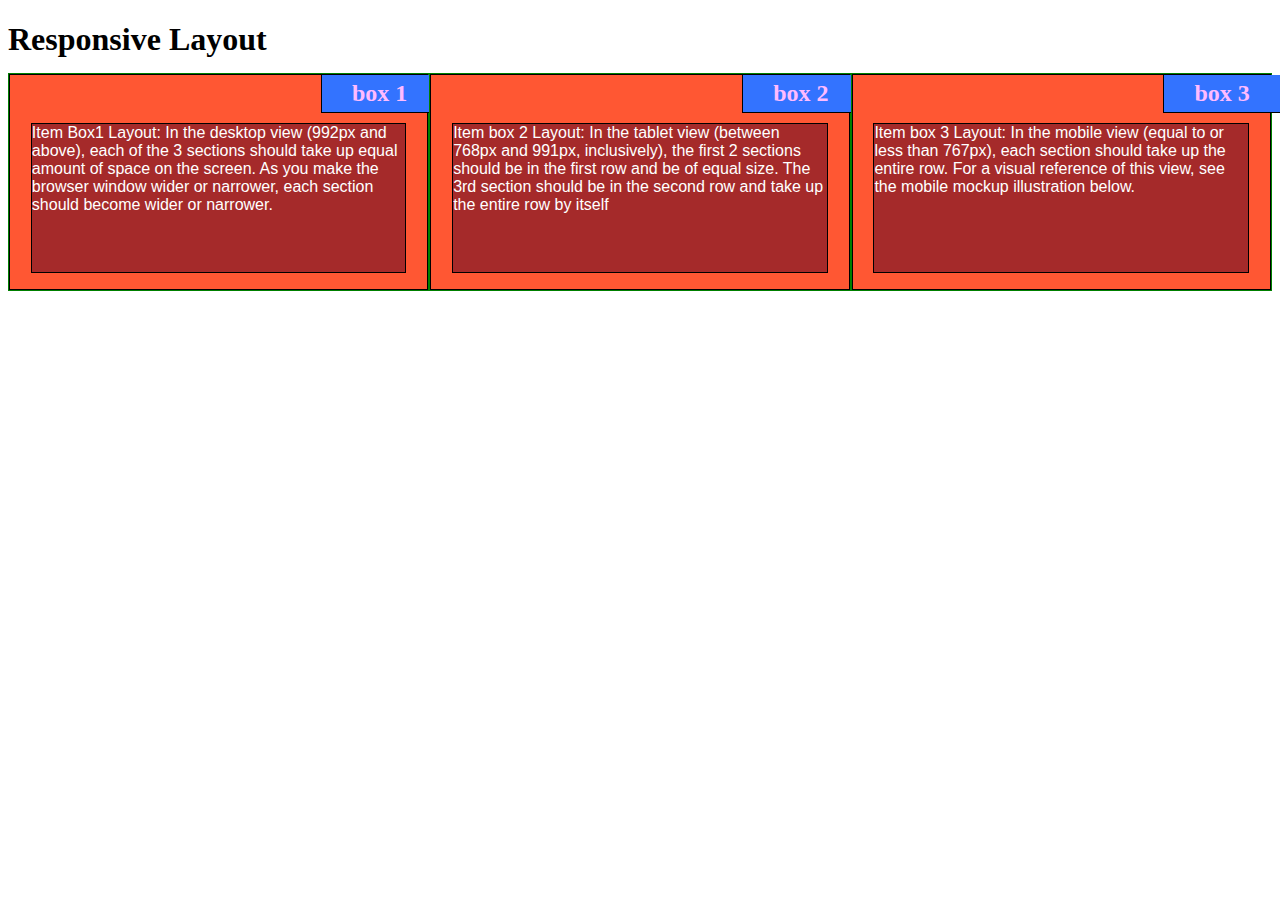
<file: mod2_solution/index.html>
<!DOCTYPE html>
<html>
<head>
<meta charset="utf-8">
<meta name="viewport" content="width=device-width, initial-scale=1" >
<title>Responsive Layout</title>
 <link rel="stylesheet" href=".\css\Mod2_Soluton_Style.css"> 
</head>
<body>
<h1>Responsive Layout</h1>

<div class="row">
  
  <div class="col-lg-4 col-md-6 col-sm-12">
 <div  class="content">
    <h2>box 1</h2>
    <p> Item Box1 Layout: In the desktop view (992px and above), each of the 3 sections should take up equal amount of space on the screen. As you make the browser window wider or narrower, each section should become wider or narrower.</p>
  </div>
  </div>
  
  <div class="col-lg-4 col-md-6 col-sm-12">
     <div  class="content">
    <h2>box 2</h2>
    <p>Item box 2 Layout: In the tablet view (between 768px and 991px, inclusively), the first 2 sections should be in the first row and be of equal size. The 3rd section should be in the second row and take up the entire row by itself</p>
  </div>
  </div>
  <div class="col-lg-4 col-md-12 col-sm-12">
<div  class="content">
    <h2>box 3</h2>
    <p>Item box 3 Layout: In the mobile view (equal to or less than 767px), each section should take up the entire row. For a visual reference of this view, see the mobile mockup illustration below.</p>
  </div>
  </div>

</div>
 <div class="clear"></div>
</body>
</html>
</file>
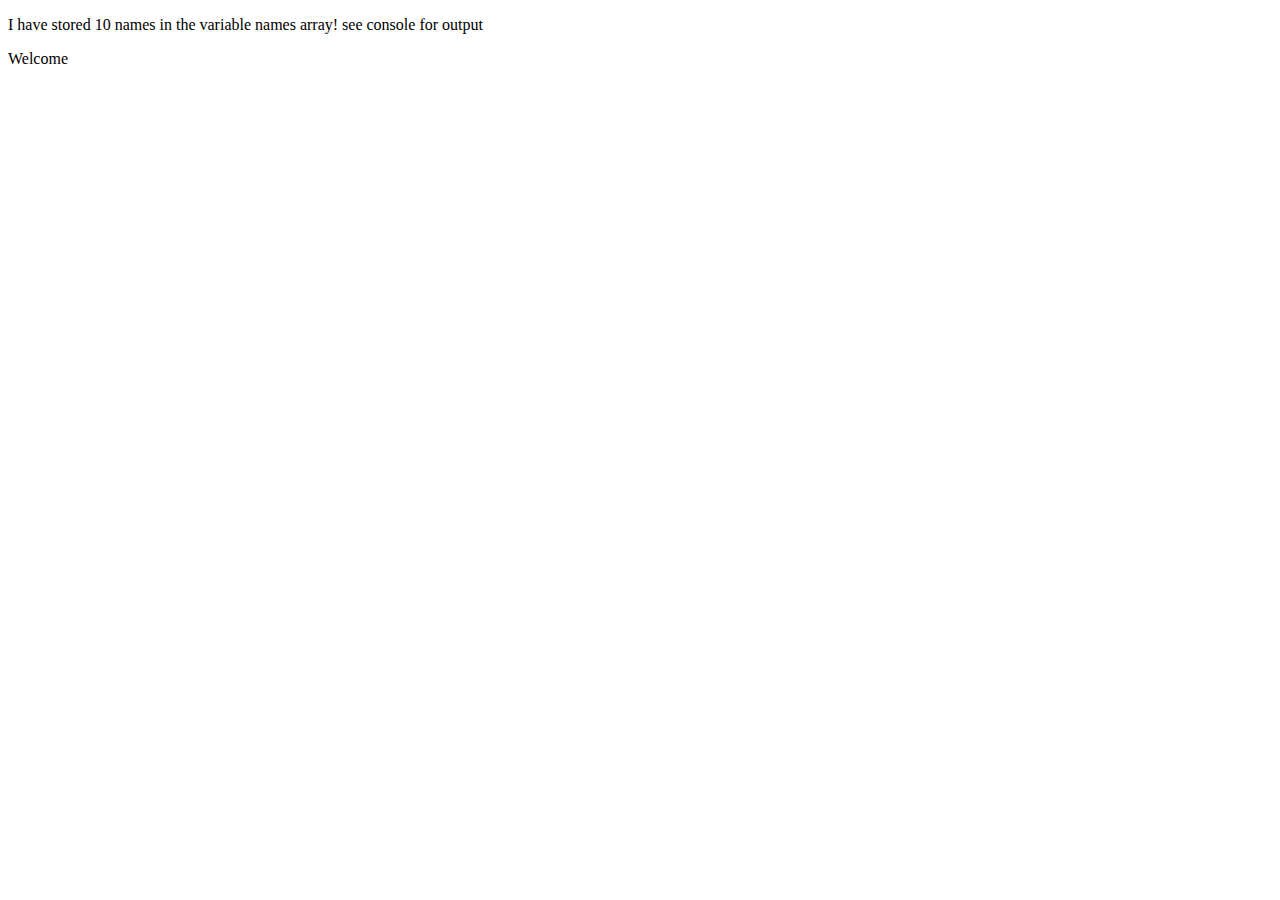
<file: mod4_solution/index.html>
<!DOCTYPE html>
<html>

<head>
    <meta charset="utf-8">
    <title> Module 4</title>
    <script src="js\SpeakHello.js"></script> 
    <script src="js\GoodBye.js"></script> 
    <script src="js\script.js"></script>
</head>

<body>
    <p>I have stored 10 names in the variable names array! see console for output</p>
    Welcome 
    
</body>

</html>
</file>
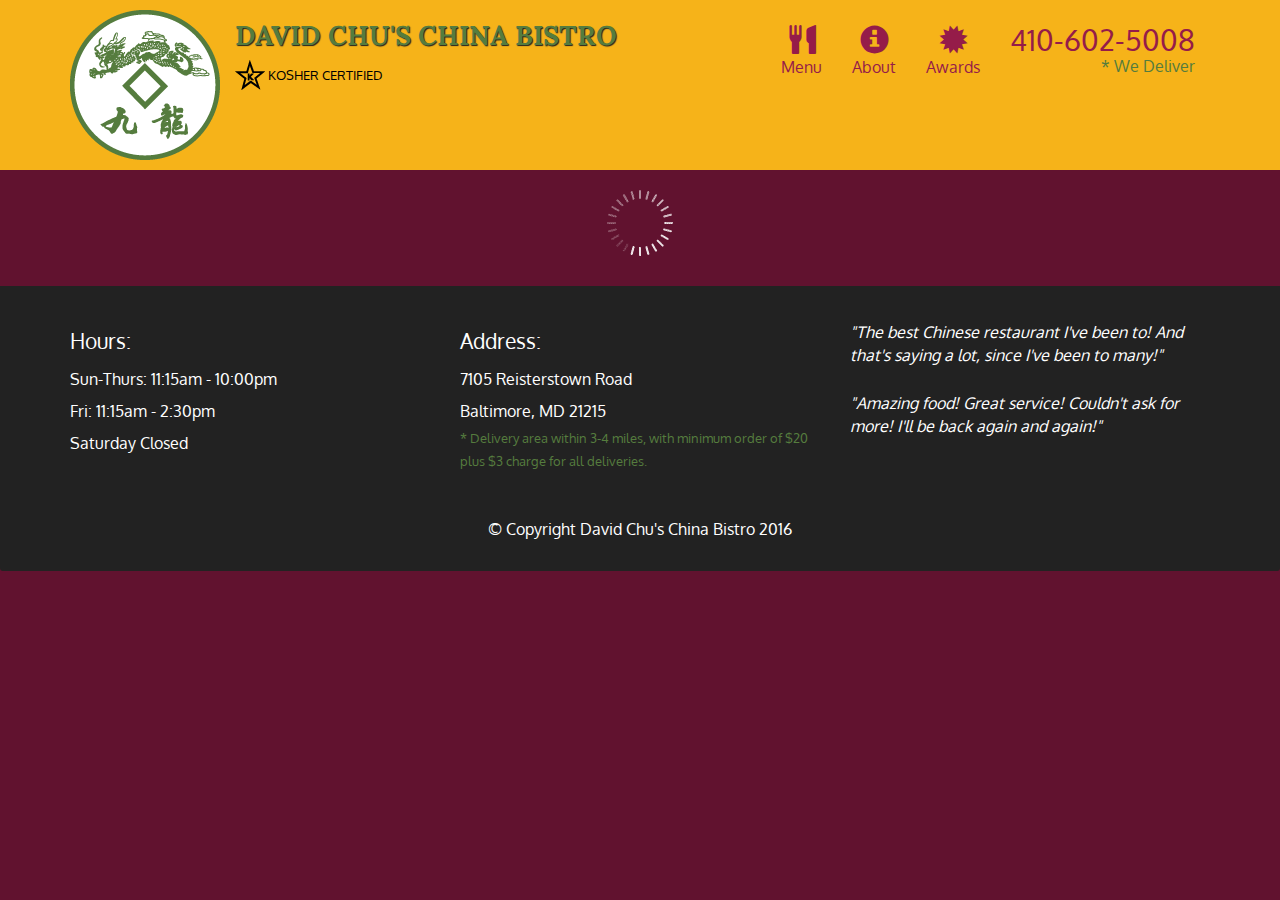
<file: mod5_solution/index.html>
<!doctype html>
<html lang="en">
  <head>
    <meta charset="utf-8">
    <meta http-equiv="X-UA-Compatible" content="IE=edge">
    <meta name="viewport" content="width=device-width, initial-scale=1">
    <title>David Chu's China Bistro</title>
    <link rel="stylesheet" href="css/bootstrap.min.css">
    <link rel="stylesheet" href="css/styles.css">
    <link href='https://fonts.googleapis.com/css?family=Oxygen:400,300,700' rel='stylesheet' type='text/css'>
    <link href='https://fonts.googleapis.com/css?family=Lora' rel='stylesheet' type='text/css'>
  </head>
<body>
  <header>
    <nav id="header-nav" class="navbar navbar-default">
      <div class="container">
        <div class="navbar-header">
          <a href="index.html" class="pull-left visible-md visible-lg">
            <div id="logo-img" alt="Logo image"></div>
          </a>

          <div class="navbar-brand">
            <a href="index.html"><h1>David Chu's China Bistro</h1></a>
            <p>
              <img src="images/star-k-logo.png" alt="Kosher certification">
              <span>Kosher Certified</span>
            </p>
          </div>

          <button id="navbarToggle" type="button" class="navbar-toggle collapsed" data-toggle="collapse" data-target="#collapsable-nav" aria-expanded="false">
            <span class="sr-only">Toggle navigation</span>
            <span class="icon-bar"></span>
            <span class="icon-bar"></span>
            <span class="icon-bar"></span>
          </button>
        </div>
        
        <div id="collapsable-nav" class="collapse navbar-collapse">
           <ul id="nav-list" class="nav navbar-nav navbar-right">
            <li id="navHomeButton" class="visible-xs active">
              <a href="index.html">
                <span class="glyphicon glyphicon-home"></span> Home</a>
            </li>
            <li id="navMenuButton">
              <a href="#" onclick="$dc.loadMenuCategories();">
                <span class="glyphicon glyphicon-cutlery"></span><br class="hidden-xs"> Menu</a>
            </li>
            <li>
              <a href="#">
                <span class="glyphicon glyphicon-info-sign"></span><br class="hidden-xs"> About</a>
            </li>
            <li>
              <a href="#">
                <span class="glyphicon glyphicon-certificate"></span><br class="hidden-xs"> Awards</a>
            </li>
            <li id="phone" class="hidden-xs">
              <a href="tel:410-602-5008">
                <span>410-602-5008</span></a><div>* We Deliver</div>
            </li>
          </ul><!-- #nav-list -->
        </div><!-- .collapse .navbar-collapse -->
      </div><!-- .container -->
    </nav><!-- #header-nav -->
  </header>

  <div id="call-btn" class="visible-xs">
    <a class="btn" href="tel:410-602-5008">
    <span class="glyphicon glyphicon-earphone"></span>
    410-602-5008
    </a>
  </div>
  <div id="xs-deliver" class="text-center visible-xs">* We Deliver</div>

  <div id="main-content" class="container"></div>

  <footer class="panel-footer">
    <div class="container">
      <div class="row">
        <section id="hours" class="col-sm-4">
          <span>Hours:</span><br>
          Sun-Thurs: 11:15am - 10:00pm<br>
          Fri: 11:15am - 2:30pm<br>
          Saturday Closed
          <hr class="visible-xs">
        </section>
        <section id="address" class="col-sm-4">
          <span>Address:</span><br>
          7105 Reisterstown Road<br>
          Baltimore, MD 21215
          <p>* Delivery area within 3-4 miles, with minimum order of $20 plus $3 charge for all deliveries.</p>
          <hr class="visible-xs">
        </section>
        <section id="testimonials" class="col-sm-4">
          <p>"The best Chinese restaurant I've been to! And that's saying a lot, since I've been to many!"</p>
          <p>"Amazing food! Great service! Couldn't ask for more! I'll be back again and again!"</p>
        </section>
      </div>
      <div class="text-center">&copy; Copyright David Chu's China Bistro 2016</div>
    </div>
  </footer>

  <!-- jQuery (Bootstrap JS plugins depend on it) -->
  <script src="js/jquery-2.1.4.min.js"></script>
  <script src="js/bootstrap.min.js"></script>
  <script src="js/ajax-utils.js"></script>
  <script src="js/script.js"></script>
</body>
</html>
</file>
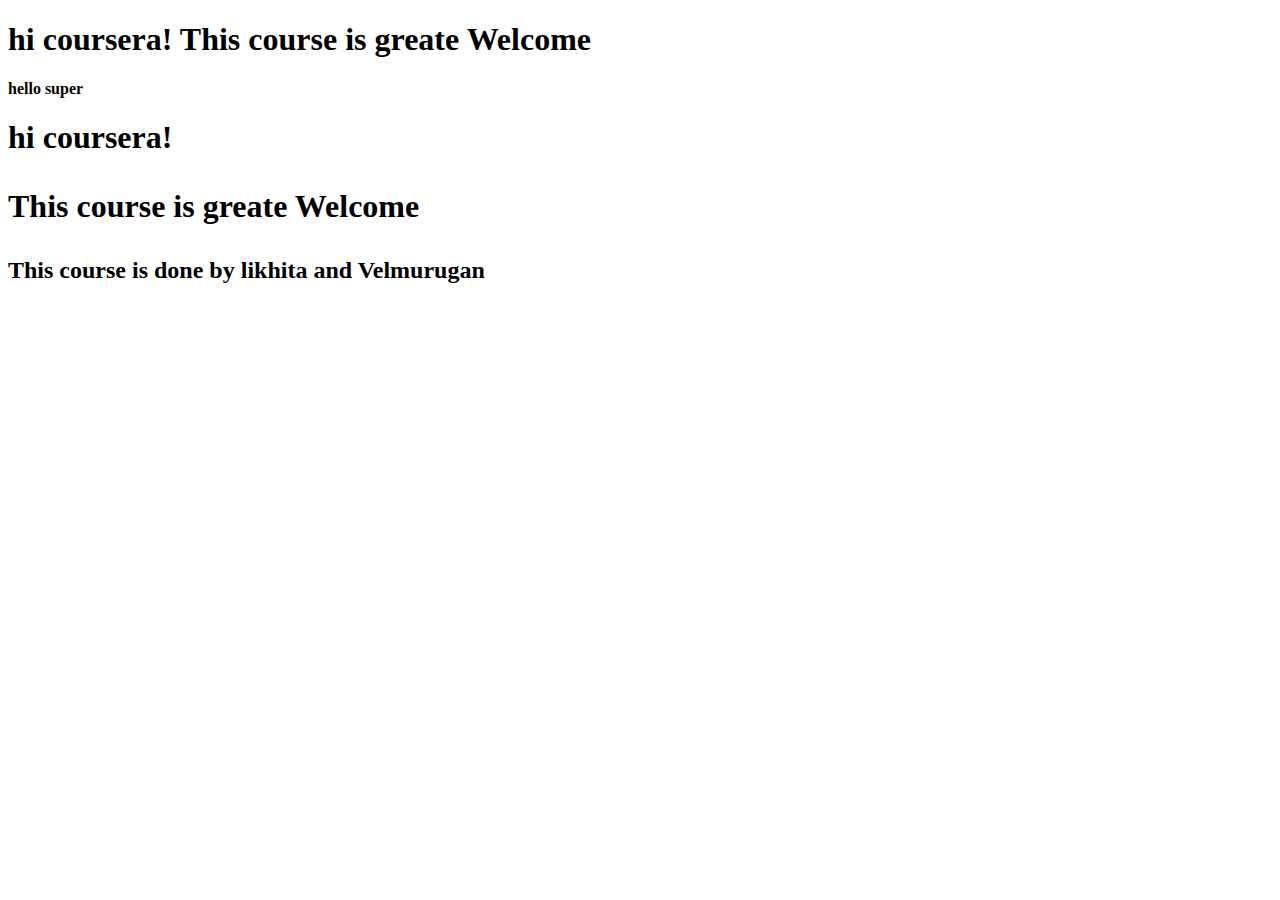
<file: site/index.html>
<!DOCTYPE html>
<html>
<head>
	<meta charset="utf-8">
	<title>hi coursera</title>
</head>
<body>
<h1>hi coursera! This course is greate Welcome</h1>

<b> hello super </b>
<h1>hi coursera! <p>This course is greate Welcome<P></h1>
<h2> This course is done by likhita and Velmurugan</h2>

</body>
</html>
</file>
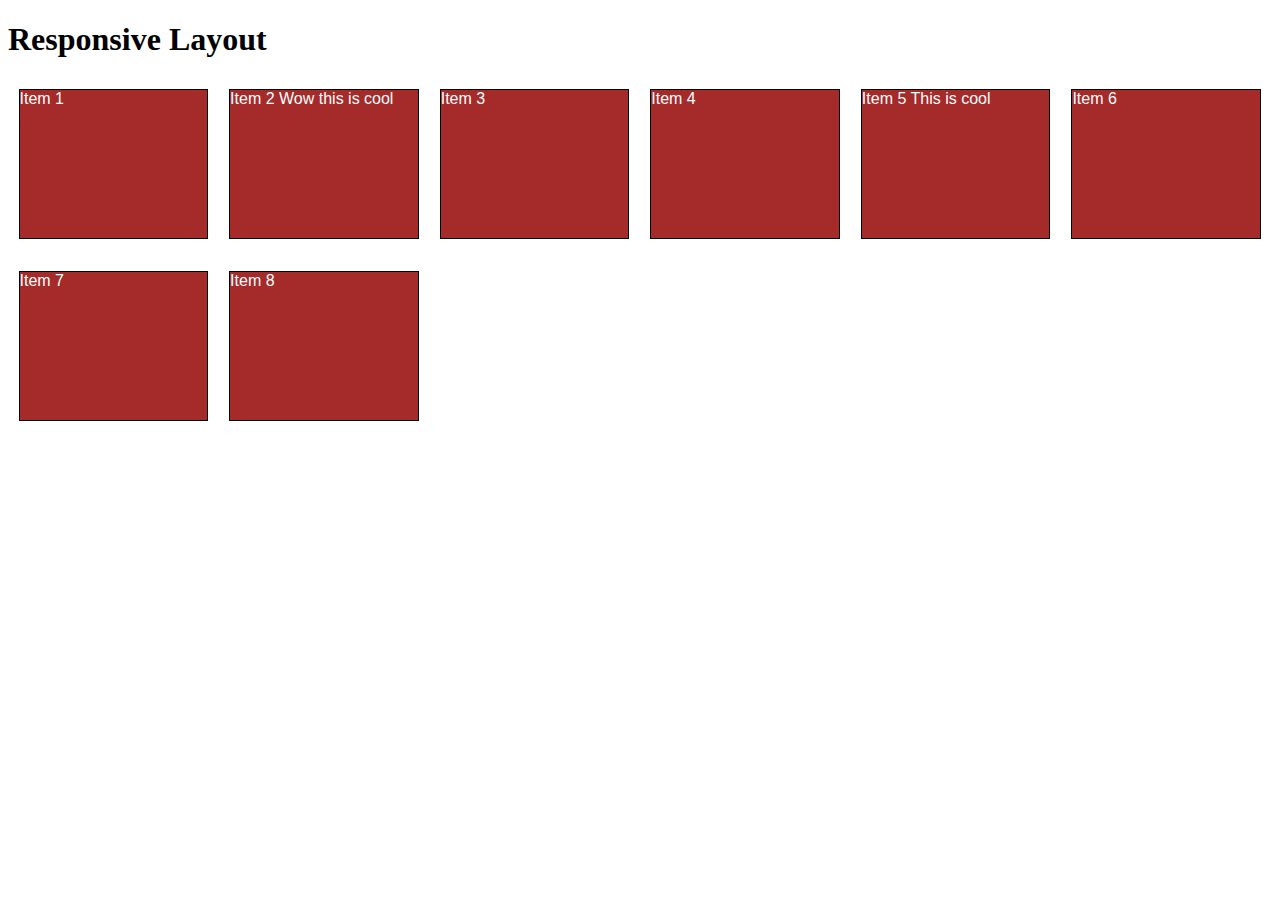
<file: site/response.html>
<!DOCTYPE html>
<html>
<head>
<meta charset="utf-8">
<title>Responsive Layout</title>
<style>

/********** Base styles **********/
* {
  box-sizing: border-box;
}
h1 {
  margin-bottom: 15px;
}

p {
  border: 1px solid black;
  background-color: #A52A2A;
  width: 90%;
  height: 150px;
  margin-right: auto;
  margin-left: auto;
  font-family: Helvetica;
  color: white;
}

/* Simple Responsive Framework. */
.row {
  width: 100%;
}

/********** Large devices only **********/
@media (min-width: 1200px) {
  .col-lg-1, .col-lg-2, .col-lg-3, .col-lg-4, .col-lg-5, .col-lg-6, .col-lg-7, .col-lg-8, .col-lg-9, .col-lg-10, .col-lg-11, .col-lg-12 {
    float: left;
    border: 4px solid block;
  }
  .col-lg-1 {
    width: 8.33%;
  }
  .col-lg-2 {
    width: 16.66%;
  }
  .col-lg-3 {
    width: 25%;
  }
  .col-lg-4 {
    width: 33.33%;
  }
  .col-lg-5 {
    width: 41.66%;
  }
  .col-lg-6 {
    width: 50%;
  }
  .col-lg-7 {
    width: 58.33%;
  }
  .col-lg-8 {
    width: 66.66%;
  }
  .col-lg-9 {
    width: 74.99%;
  }
  .col-lg-10 {
    width: 83.33%;
  }
  .col-lg-11 {
    width: 91.66%;
  }
  .col-lg-12 {
    width: 100%;
  }
}

/********** Medium devices only **********/
@media (min-width: 950px) and (max-width: 1199px) {
  .col-md-1, .col-md-2, .col-md-3, .col-md-4, .col-md-5, .col-md-6, .col-md-7, .col-md-8, .col-md-9, .col-md-10, .col-md-11, .col-md-12 {
    float: left;
    border: 1px solid green;
  }
  .col-md-1 {
    width: 8.33%;
  }
  .col-md-2 {
    width: 16.66%;
  }
  .col-md-3 {
    width: 25%;
  }
  .col-md-4 {
    width: 33.33%;
  }
  .col-md-5 {
    width: 41.66%;
  }
  .col-md-6 {
    width: 50%;
  }
  .col-md-7 {
    width: 58.33%;
  }
  .col-md-8 {
    width: 66.66%;
  }
  .col-md-9 {
    width: 74.99%;
  }
  .col-md-10 {
    width: 83.33%;
  }
  .col-md-11 {
    width: 91.66%;
  }
  .col-md-12 {
    width: 100%;
  }
}

</style>
</head>
<body>
<h1>Responsive Layout</h1>

<div class="row">
  <div class="col-lg-2 col-md-6"><p>Item 1</p></div>
  <div class="col-lg-2 col-md-6"><p>Item 2 Wow this is cool</p></div>
  <div class="col-lg-2 col-md-6"><p>Item 3</p></div>
  <div class="col-lg-2 col-md-6"><p>Item 4</p></div>
  <div class="col-lg-2 col-md-6"><p>Item 5 This is cool</p></div>
  <div class="col-lg-2 col-md-6"><p>Item 6</p></div>
  <div class="col-lg-2 col-md-6"><p>Item 7</p></div>
  <div class="col-lg-2 col-md-6"><p>Item 8</p></div>
</div>

</body>
</html>
</file>
<file: mod5_solution/css/styles.css>
body {
  font-size: 16px;
  color: #fff;
  background-color: #61122f;
  font-family: 'Oxygen', sans-serif;
}

/** HEADER **/
#header-nav {
  background-color: #f6b319;
  border-radius: 0;
  border: 0;
}

#logo-img {
  background: url('../images/restaurant-logo_large.png') no-repeat;
  width: 150px;
  height: 150px;
  margin: 10px 15px 10px 0;
}

.navbar-brand {
  padding-top: 25px;
}
.navbar-brand h1 { /* Restaurant name */
  font-family: 'Lora', serif;
  color: #557c3e;
  font-size: 1.5em;
  text-transform: uppercase;
  font-weight: bold;
  text-shadow: 1px 1px 1px #222;
  margin-top: 0;
  margin-bottom: 0;
  line-height: .75;
}
.navbar-brand a:hover, .navbar-brand a:focus {
  text-decoration: none;
}
.navbar-brand p { /* Kosher cert */
  color: #000;
  text-transform: uppercase;
  font-size: .7em;
  margin-top: 15px;
}
.navbar-brand p span { /* Star-K */
  vertical-align: middle;
}

#nav-list {
  margin-top: 10px;
}
#nav-list a {
  color: #951C49;
  text-align: center;
}
#nav-list a:hover {
  background: #E7E7E7;
}
#nav-list a span {
  font-size: 1.8em;
}

#phone {
  margin-top: 5px;
}
#phone a { /* Phone number */
  text-align: right;
  padding-bottom: 0;
}
#phone div { /* We Deliver */
  color: #557c3e;
  text-align: right;
  padding-right: 15px;
}

.navbar-header button.navbar-toggle, .navbar-header .icon-bar {
  border: 1px solid #61122f;
}
.navbar-header button.navbar-toggle {
  clear: both;
  margin-top: -30px;
}
/* END HEADER */

/* FOOTER */
.panel-footer {
  margin-top: 30px;
  padding-top: 35px;
  padding-bottom: 30px;
  background-color: #222;
  border-top: 0;
}
.panel-footer div.row {
  margin-bottom: 35px;
}
#hours, #address {
  line-height: 2;
}
#hours > span, #address > span {
  font-size: 1.3em;
}
#address p {
  color: #557c3e;
  font-size: .8em;
  line-height: 1.8;
}
#testimonials {
  font-style: italic;
}
#testimonials p:nth-child(2) {
  margin-top: 25px;
}
/* END FOOTER */



/* HOME PAGE */
.container .jumbotron {
  box-shadow: 0 0 50px #3F0C1F;
  border: 2px solid #3F0C1F;
}

#menu-tile, #specials-tile, #map-tile {
  height: 250px;
  width: 100%;
  margin-bottom: 15px;
  position: relative;
  border: 2px solid #3F0C1F;
  overflow: hidden;
}
#menu-tile:hover, #specials-tile:hover, #map-tile:hover {
  box-shadow: 0 1px 5px 1px #cccccc;
}
#menu-tile {
  background: url('../images/menu-tile.jpg') no-repeat;
  background-position: center;
}
#specials-tile {
  background: url('../images/specials-tile.jpg') no-repeat;
  background-position: center;
}
#menu-tile span, #specials-tile span, #map-tile span {
  position: absolute;
  bottom: 0;
  right: 0;
  width: 100%;
  text-align: center;
  font-size: 1.6em;
  text-transform: uppercase;
  background-color: #000;
  color: #fff;
  opacity: .8;
}
/* END HOME PAGE */

/* MENU CATEGORIES PAGE */
.category-tile { 
  position: relative;
  border: 2px solid #3F0C1F;
  overflow: hidden;
  width: 200px;
  height: 200px;
  margin: 0 auto 15px;
}
.category-tile span {
  position: absolute;
  bottom: 0;
  right: 0;
  width: 100%;
  text-align: center;
  font-size: 1.2em;
  text-transform: uppercase;
  background-color: #000;
  color: #fff;
  opacity: .8;
}
.category-tile:hover {
  box-shadow: 0 1px 5px 1px #cccccc;
}

#menu-categories-title + div {
  margin-bottom: 50px;
}
/* END MENU CATEGORIES PAGE */

/* SINGLE CATEGORY PAGE */
.menu-item-tile {
  margin-bottom: 25px;
}
.menu-item-tile hr {
  width: 80%;
}
.menu-item-tile .menu-item-price {
  font-size: 1.1em;
  text-align: right;
  margin-top: -15px;
  margin-right: -15px;
}
.menu-item-tile .menu-item-price span {
  font-size: .6em;
}
.menu-item-photo {
  position: relative;
  border: 2px solid #3F0C1F; 
  overflow: hidden;
  padding: 0;
  margin-right: -15px;
  margin-left: auto;
  margin-bottom: 20px;
  max-width: 250px;
}
.menu-item-photo div {
  position: absolute;
  bottom: 0;
  right: 0;
  width: 80px;
  background-color: #557c3e;
  text-align: center;
}
.menu-item-description {
  padding-right: 30px;
}
h3.menu-item-title {
  margin: 0 0 10px;
}
.menu-item-details {
  font-size: .9em;
  font-style: italic;
}
/* END SINGLE CATEGORY PAGE */


/********** Large devices only **********/
@media (min-width: 1200px) {
  .container .jumbotron {
    background: url('../images/jumbotron_1200.jpg') no-repeat;
    height: 675px;
  }
}

/********** Medium devices only **********/
@media (min-width: 992px) and (max-width: 1199px) {
  /* Header */
  #logo-img {
    background: url('../images/restaurant-logo_medium.png') no-repeat;
    width: 100px;
    height: 100px;
    margin: 5px 5px 5px 0;
  }
  /* End Header */

  /* Home Page */
  .container .jumbotron {
    background: url('../images/jumbotron_992.jpg') no-repeat;
    height: 558px;
  }
  /* End Home Page */
}

/********** Small devices only **********/
@media (min-width: 768px) and (max-width: 991px) {
  /* Home Page */
  .container .jumbotron {
    background: url('../images/jumbotron_768.jpg') no-repeat;
    height: 432px;
  }
  /* End Home Page */
}

/********** Extra small devices only **********/
@media (max-width: 767px) {
  /* Header */
  .navbar-brand {
    padding-top: 10px;
    height: 80px;
  }
  .navbar-brand h1 { /* Restaurant name */
    padding-top: 10px;
    font-size: 5vw; /* 1vw = 1% of viewport width */
  }
  .navbar-brand p { /* Kosher cert */
    font-size: .6em;
    margin-top: 12px;
  }
  .navbar-brand p img { /* Star-K */
    height: 20px;
  }

  #collapsable-nav a { /* Collapsed nav menu text */
    font-size: 1.2em;
  }
  #collapsable-nav a span { /* Collapsed nav menu glyph */
    font-size: 1em;
    margin-right: 5px;
  }

  #call-btn > a {
    font-size: 1.5em;
    display: block;
    margin: 0 20px;
    padding: 10px;
    border: 2px solid #fff;
    background-color: #f6b319;
    color: #951c49;
  }
  #xs-deliver {
    margin-top: 5px;
    font-size: .7em;
    letter-spacing: .1em;
    text-transform: uppercase;
  }
  /* End Header */

  /* Footer */
  .panel-footer section {
    margin-bottom: 30px;
    text-align: center;
  }
  .panel-footer section:nth-child(3) {
    margin-bottom: 0; /* margin already exists on the whole row */
  }
  .panel-footer section hr {
    width: 50%;
  }
  /* End Footer */

  /* Home Page */
  .container .jumbotron {
    margin-top: 30px;
    padding: 0;
  }
  #menu-tile, #specials-tile {
    width: 360px;
    margin: 0 auto 15px;
  }

  .menu-item-photo {
    margin-right: auto;
  }
  .menu-item-tile .menu-item-price {
    text-align: center;
  }
  .menu-item-description {
    text-align: center;;
  }
}


/********** Super extra small devices Only :-) (e.g., iPhone 4) **********/
@media (max-width: 479px) {
  /* Header */
  .navbar-brand h1 { /* Restaurant name */
    padding-top: 5px;
    font-size: 6vw;
  }
  /* End Header */
  
  /* Home page */
  #menu-tile, #specials-tile {
    width: 280px;
    margin: 0 auto 15px;
  }

  .col-xxs-12 {
    position: relative;
    min-height: 1px;
    padding-right: 15px;
    padding-left: 15px;
    float: left;
    width: 100%;
  }
}
</file>
